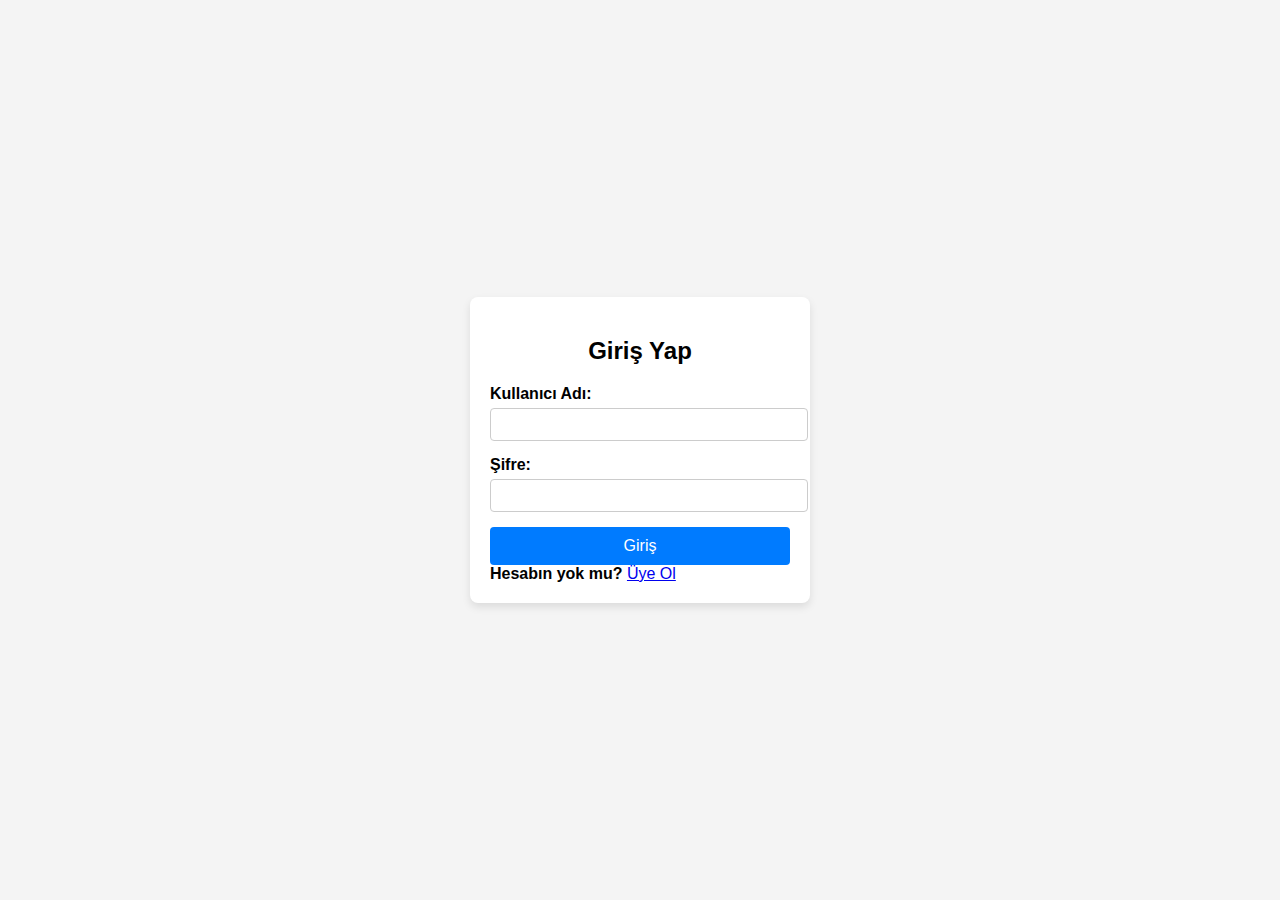
<file: index.html>
<!DOCTYPE html>
<html lang="tr">
  <head>
    <meta charset="UTF-8" />
    <meta name="viewport" content="width=device-width, initial-scale=1.0" />
    <title>Login Sayfası</title>
    <link rel="stylesheet" href="style.css" />
  </head>
  <body>
    <div class="login-container">
      <form action="login.php" method="POST" id="loginForm">
        <h2>Giriş Yap</h2>
        <div class="form-group">
          <label for="username">Kullanıcı Adı:</label>
          <input type="text" id="username" name="username" required />
        </div>
        <div class="form-group">
          <label for="password">Şifre:</label>
          <input type="password" id="password" name="password" required />
        </div>
        <div class="form-buttons">
          <button type="submit">Giriş</button>
          <!-- Üye Ol butonu -->

          <span><b>Hesabın yok mu?</b></span>
          <a href="register.html" class="register-button"> Üye Ol</a>
        </div>
      </form>
    </div>
    <script src="script.js"></script>
  </body>
</html>
</file>
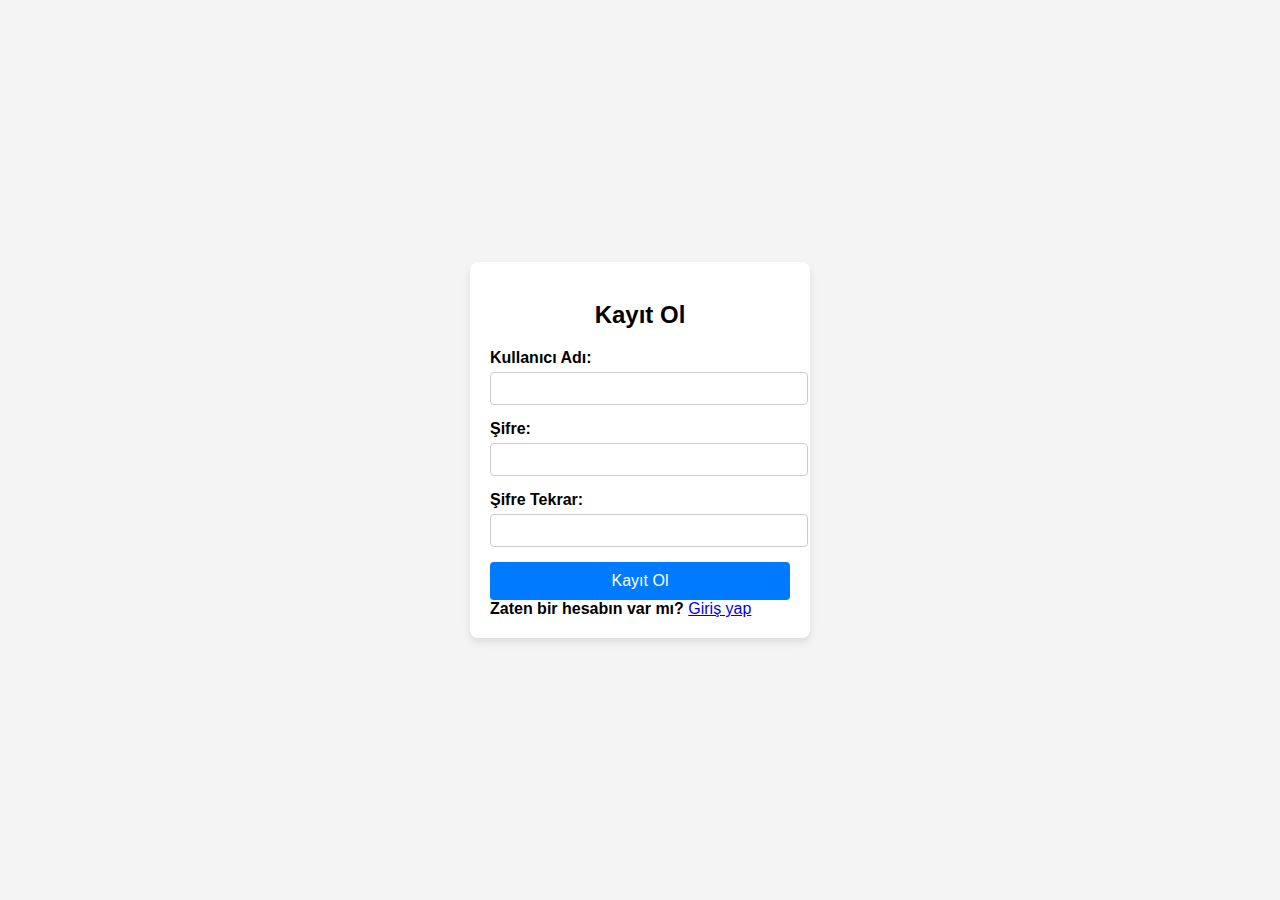
<file: register.html>
<!DOCTYPE html>
<html lang="tr">
  <head>
    <meta charset="UTF-8" />
    <meta name="viewport" content="width=device-width, initial-scale=1.0" />
    <title>Kayıt Ol</title>
    <link rel="stylesheet" href="style.css" />
  </head>
  <body>
    <div class="login-container">
      <form action="register.php" method="POST" id="registerForm">
        <h2>Kayıt Ol</h2>
        <div class="form-group">
          <label for="username">Kullanıcı Adı:</label>
          <input type="text" id="username" name="username" required />
        </div>
        <div class="form-group">
          <label for="password">Şifre:</label>
          <input type="password" id="password" name="password" required />
        </div>
        <div class="form-group">
          <label for="confirmPassword">Şifre Tekrar:</label>
          <input
            type="password"
            id="confirmPassword"
            name="confirmPassword"
            required
          />
        </div>
        <button type="submit">Kayıt Ol</button>

        <span><b>Zaten bir hesabın var mı?</b></span>
        <a href="index.html" class="login-button"> Giriş yap</a>
      </form>
    </div>
    <script src="script.js"></script>
  </body>
</html>
</file>
<file: style.css>
body {
    font-family: Arial, sans-serif;
    background-color: #f4f4f4;
    display: flex;
    justify-content: center;
    align-items: center;
    height: 100vh;
    margin: 0;
}

.login-container {
    background-color: white;
    padding: 20px;
    border-radius: 8px;
    box-shadow: 0 4px 8px rgba(0, 0, 0, 0.1);
    width: 300px;
}

h2 {
    text-align: center;
    margin-bottom: 20px;
}

.form-group {
    margin-bottom: 15px;
}

label {
    display: block;
    margin-bottom: 5px;
    font-weight: bold;
}

input {
    width: 100%;
    padding: 8px;
    border: 1px solid #ccc;
    border-radius: 4px;
}

button {
    width: 100%;
    padding: 10px;
    background-color: #007BFF;
    color: white;
    border: none;
    border-radius: 4px;
    cursor: pointer;
    font-size: 16px;
}

button:hover {
    background-color: #0056b3;
}
</file>
